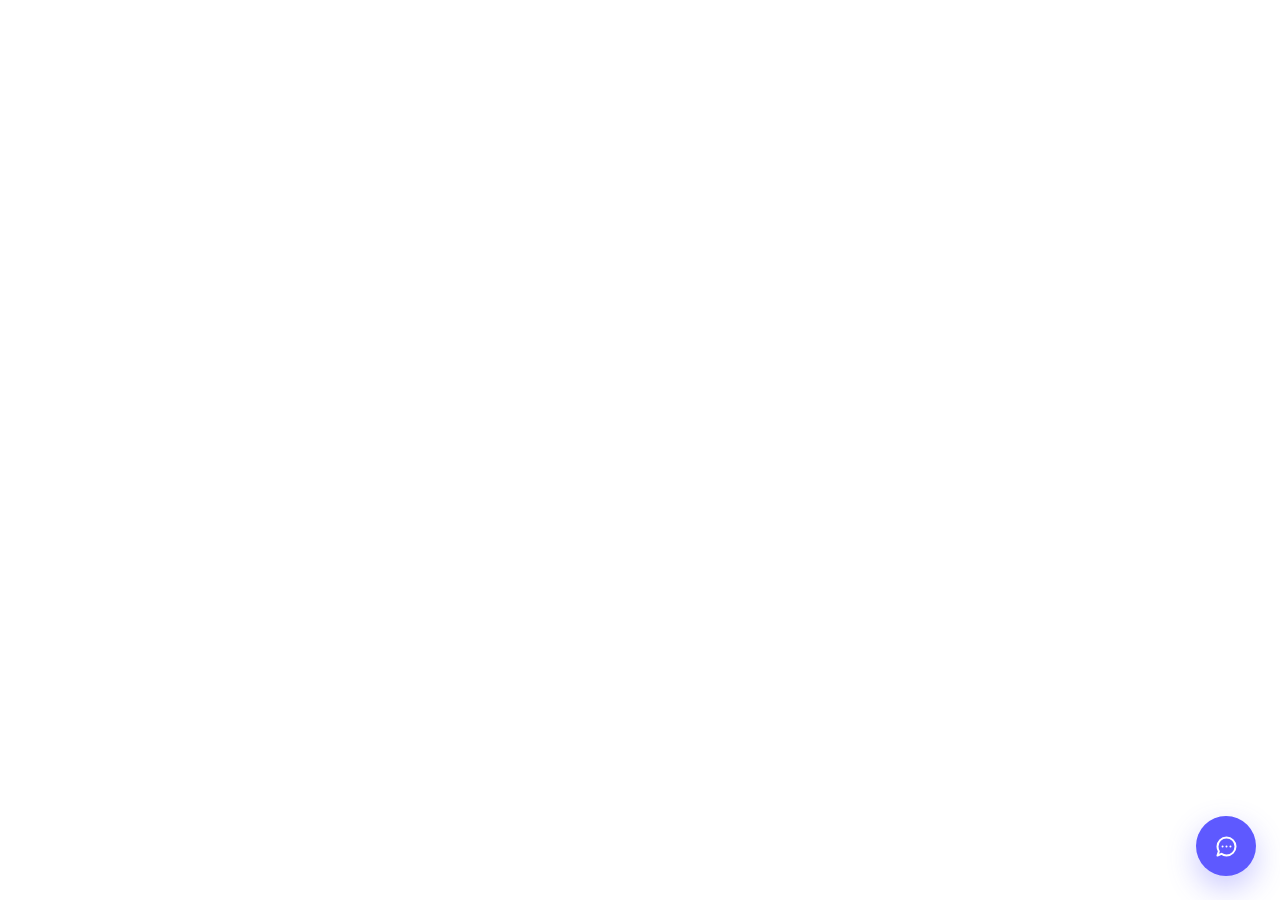
<file: index.html>
<!doctype html>
<html lang="en">
<head>
  <meta charset="utf-8">
  <meta name="viewport" content="width=device-width, initial-scale=1, viewport-fit=cover">
  <title>Simple Live Chat</title>
  <link rel="stylesheet" href="css/chat-widget.css">
</head>
<body>
  <div class="cw-chat">
    <section class="cw-panel" id="cwPanel" hidden>
      <header class="cw-header">
        <div class="cw-avatar">CW</div>
        <div class="cw-info">
          <strong>COOWIN Support</strong>
          <span><i></i>Online · Usually replies within a few minutes</span>
        </div>
        <button class="cw-close" id="cwClose" type="button" aria-label="Close chat">×</button>
      </header>

      <div class="cw-messages" id="cwMessages">
        <div class="cw-message">
          <p>Hello! Welcome to COOWIN. How can we help you today?</p>
          <small>COOWIN Support</small>
        </div>

        <div class="cw-quick" id="cwQuick">
          <button type="button">Decking</button>
          <button type="button">Wall Cladding</button>
          <button type="button">Fence</button>
          <button type="button">Get a Quote</button>
          <button type="button">Sample Request</button>
        </div>
      </div>

      <form class="cw-form" id="cwForm">
        <input id="cwInput" type="text" placeholder="Type your message..." autocomplete="off">
        <button type="submit" aria-label="Send message">
          <svg viewBox="0 0 24 24" aria-hidden="true"><path d="M21 3 9.7 14.3M21 3l-7.2 18-4.1-6.7L3 10.2 21 3Z"/></svg>
        </button>
      </form>
    </section>

    <button class="cw-launcher" id="cwLauncher" type="button" aria-label="Open chat" aria-expanded="false">
      <svg viewBox="0 0 24 24" aria-hidden="true">
        <path d="M7.5 18.5 4 20l1.2-3.8A7.7 7.7 0 0 1 4 12.1C4 7.6 7.6 4 12 4s8 3.6 8 8-3.6 8-8 8c-1.6 0-3.2-.5-4.5-1.5Z"/>
        <path d="M8.5 12h.01M12 12h.01M15.5 12h.01"/>
      </svg>
    </button>
  </div>

  <script src="js/chat-widget.js"></script>
</body>
</html>
</file>
<file: css/chat-widget.css>
:root {
  --cw-main: #5e59ff;
  --cw-text: #101828;
  --cw-muted: #7b8499;
  --cw-border: #e4e8f0;
}

.cw-chat,
.cw-chat * { box-sizing: border-box; }
.cw-chat { font-family: Inter, system-ui, -apple-system, "Segoe UI", sans-serif; color: var(--cw-text); }
.cw-chat [hidden] { display: none !important; }

.cw-launcher {
  position: fixed;
  right: 24px;
  bottom: 24px;
  z-index: 9999;
  width: 60px;
  height: 60px;
  border: 0;
  border-radius: 50%;
  display: grid;
  place-items: center;
  background: var(--cw-main);
  color: #fff;
  cursor: pointer;
  box-shadow: 0 12px 30px rgba(94, 89, 255, .32);
}

.cw-launcher svg,
.cw-form svg {
  fill: none;
  stroke: currentColor;
  stroke-linecap: round;
  stroke-linejoin: round;
}
.cw-launcher svg { width: 27px; stroke-width: 1.8; }

.cw-panel {
  position: fixed;
  right: 24px;
  bottom: 24px;
  z-index: 9999;
  width: 380px;
  height: 560px;
  max-width: calc(100vw - 32px);
  max-height: calc(100vh - 48px);
  overflow: hidden;
  display: flex;
  flex-direction: column;
  border: 1px solid var(--cw-border);
  border-radius: 20px;
  background: #fff;
  box-shadow: 0 20px 60px rgba(16, 24, 40, .18);
}

.cw-header {
  min-height: 74px;
  padding: 14px 16px;
  display: flex;
  align-items: center;
  gap: 11px;
  border-bottom: 1px solid var(--cw-border);
}

.cw-avatar {
  width: 42px;
  height: 42px;
  flex: 0 0 42px;
  border-radius: 50%;
  display: grid;
  place-items: center;
  background: var(--cw-main);
  color: #fff;
  font-size: 12px;
  font-weight: 700;
}

.cw-info { min-width: 0; flex: 1; }
.cw-info strong { display: block; font-size: 14px; }
.cw-info span {
  display: flex;
  align-items: center;
  gap: 5px;
  margin-top: 4px;
  color: var(--cw-muted);
  font-size: 10px;
}
.cw-info i { width: 7px; height: 7px; border-radius: 50%; background: #20c77a; }

.cw-close {
  width: 34px;
  height: 34px;
  border: 0;
  border-radius: 10px;
  background: transparent;
  color: #667085;
  cursor: pointer;
  font-size: 24px;
}
.cw-close:hover { background: #f4f5f7; }

.cw-messages {
  min-height: 0;
  flex: 1;
  overflow-y: auto;
  overscroll-behavior: contain;
  -webkit-overflow-scrolling: touch;
  padding: 18px 16px;
  background: #fafbfc;
}

.cw-message { width: fit-content; max-width: 82%; margin-bottom: 14px; }
.cw-message p {
  margin: 0;
  padding: 11px 13px;
  border: 1px solid #dde3ed;
  border-radius: 16px 16px 16px 6px;
  background: #fff;
  font-size: 13px;
  line-height: 1.5;
}
.cw-message small { display: block; margin-top: 4px; color: #98a2b3; font-size: 9px; }
.cw-me { margin-left: auto; }
.cw-me p { border: 0; border-radius: 16px 16px 6px 16px; background: var(--cw-main); color: #fff; }
.cw-me small { text-align: right; }

.cw-quick { display: flex; flex-wrap: wrap; gap: 7px; margin: 2px 0 16px; }
.cw-quick button {
  padding: 7px 10px;
  border: 1px solid #d9d7ff;
  border-radius: 999px;
  background: #fff;
  color: var(--cw-main);
  cursor: pointer;
  font: inherit;
  font-size: 11px;
}
.cw-quick button:hover { background: #f4f3ff; }

.cw-form {
  padding: 12px;
  display: flex;
  gap: 8px;
  border-top: 1px solid var(--cw-border);
  background: #fff;
}

.cw-form input {
  min-width: 0;
  flex: 1;
  height: 44px;
  padding: 0 14px;
  border: 1px solid var(--cw-border);
  border-radius: 14px;
  outline: 0;
  font: inherit;
  font-size: 12px;
}
.cw-form input:focus { border-color: var(--cw-main); }

.cw-form button {
  width: 44px;
  height: 44px;
  flex: 0 0 44px;
  border: 0;
  border-radius: 14px;
  display: grid;
  place-items: center;
  background: var(--cw-main);
  color: #fff;
  cursor: pointer;
}
.cw-form svg { width: 19px; stroke-width: 1.7; }

@media (max-width: 600px) {
  .cw-launcher {
    right: 16px;
    bottom: calc(16px + env(safe-area-inset-bottom));
    width: 56px;
    height: 56px;
    touch-action: manipulation;
  }

  .cw-panel {
    top: 8px;
    right: 8px;
    bottom: calc(8px + env(safe-area-inset-bottom));
    left: 8px;
    width: auto;
    height: auto;
    max-width: none;
    max-height: none;
    border-radius: 18px;
  }

  .cw-header {
    min-height: 66px;
    padding: 10px 12px;
    gap: 9px;
  }

  .cw-avatar {
    width: 38px;
    height: 38px;
    flex-basis: 38px;
  }

  .cw-info strong { font-size: 14px; }
  .cw-info span {
    margin-top: 2px;
    font-size: 10px;
    white-space: nowrap;
    overflow: hidden;
    text-overflow: ellipsis;
  }

  .cw-close {
    width: 40px;
    height: 40px;
    flex: 0 0 40px;
    touch-action: manipulation;
  }

  .cw-messages {
    padding: 14px 12px;
  }

  .cw-message {
    max-width: 88%;
    margin-bottom: 12px;
  }

  .cw-message p {
    padding: 10px 12px;
    font-size: 13px;
    line-height: 1.45;
  }

  .cw-quick {
    flex-wrap: nowrap;
    gap: 8px;
    margin: 2px -12px 14px;
    padding: 0 12px 2px;
    overflow-x: auto;
    scrollbar-width: none;
    -webkit-overflow-scrolling: touch;
  }

  .cw-quick::-webkit-scrollbar { display: none; }

  .cw-quick button {
    flex: 0 0 auto;
    min-height: 36px;
    padding: 8px 12px;
    font-size: 12px;
    touch-action: manipulation;
  }

  .cw-form {
    padding: 10px 10px calc(10px + env(safe-area-inset-bottom));
    gap: 7px;
  }

  .cw-form input {
    height: 46px;
    padding: 0 13px;
    border-radius: 13px;
    font-size: 16px; /* Prevents iOS auto-zoom on focus */
  }

  .cw-form button {
    width: 46px;
    height: 46px;
    flex-basis: 46px;
    border-radius: 13px;
    touch-action: manipulation;
  }
}

@media (max-width: 360px) {
  .cw-panel {
    top: 4px;
    right: 4px;
    left: 4px;
    bottom: calc(4px + env(safe-area-inset-bottom));
    border-radius: 15px;
  }

  .cw-info span { max-width: 205px; }
  .cw-messages { padding: 12px 10px; }
  .cw-quick { margin-left: -10px; margin-right: -10px; padding-left: 10px; padding-right: 10px; }
}
</file>
